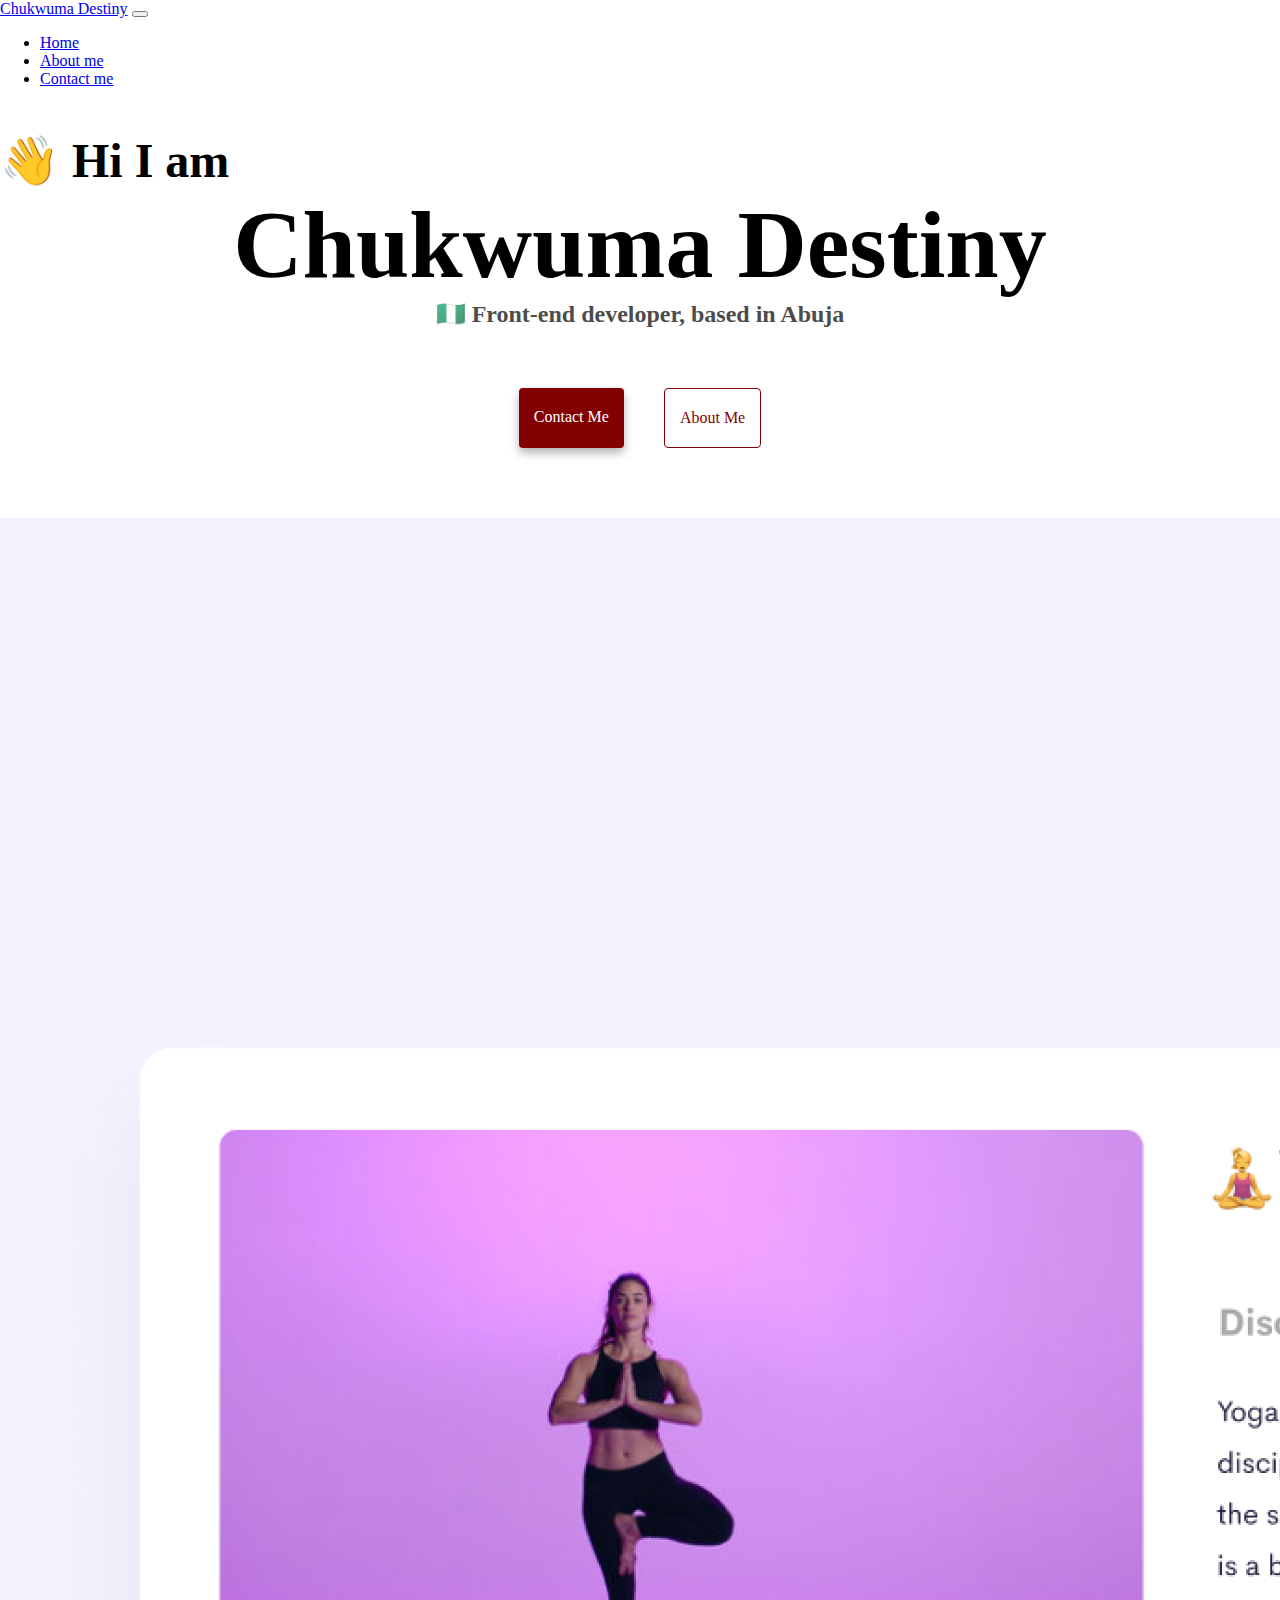
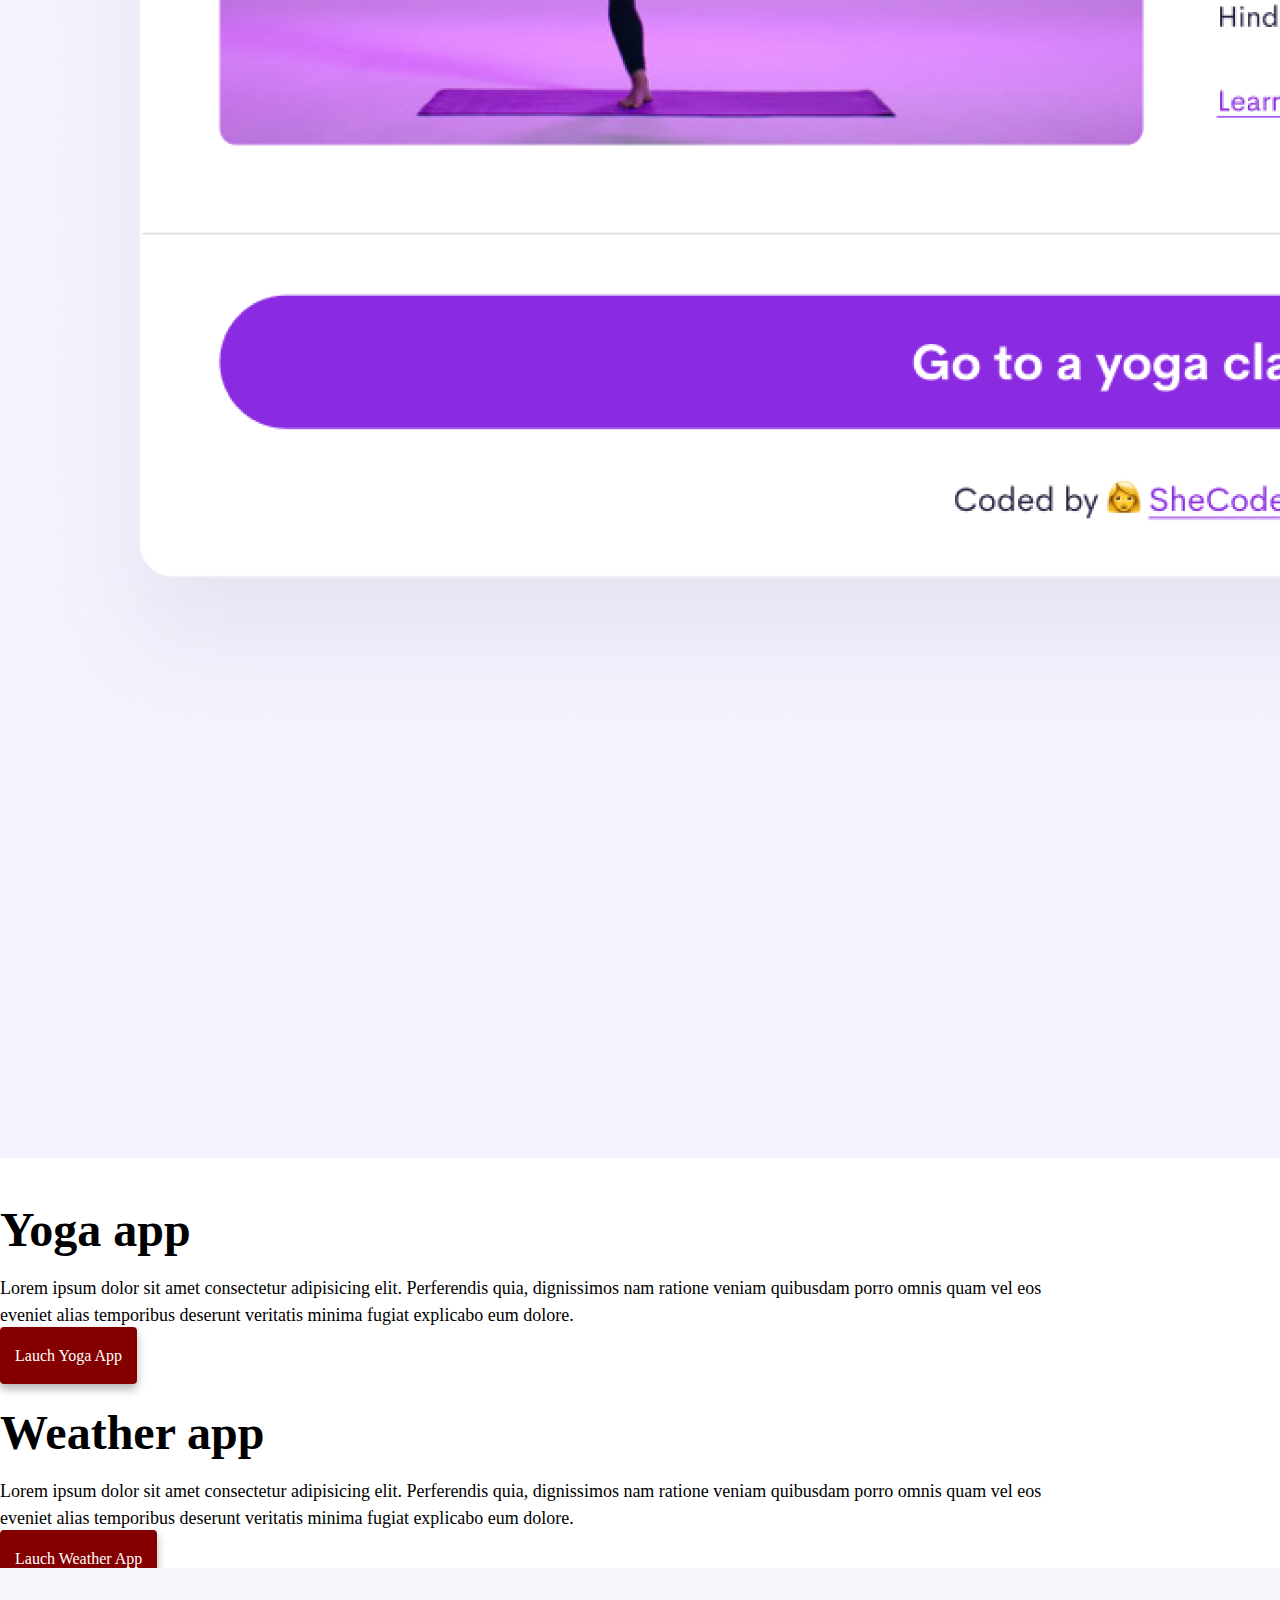
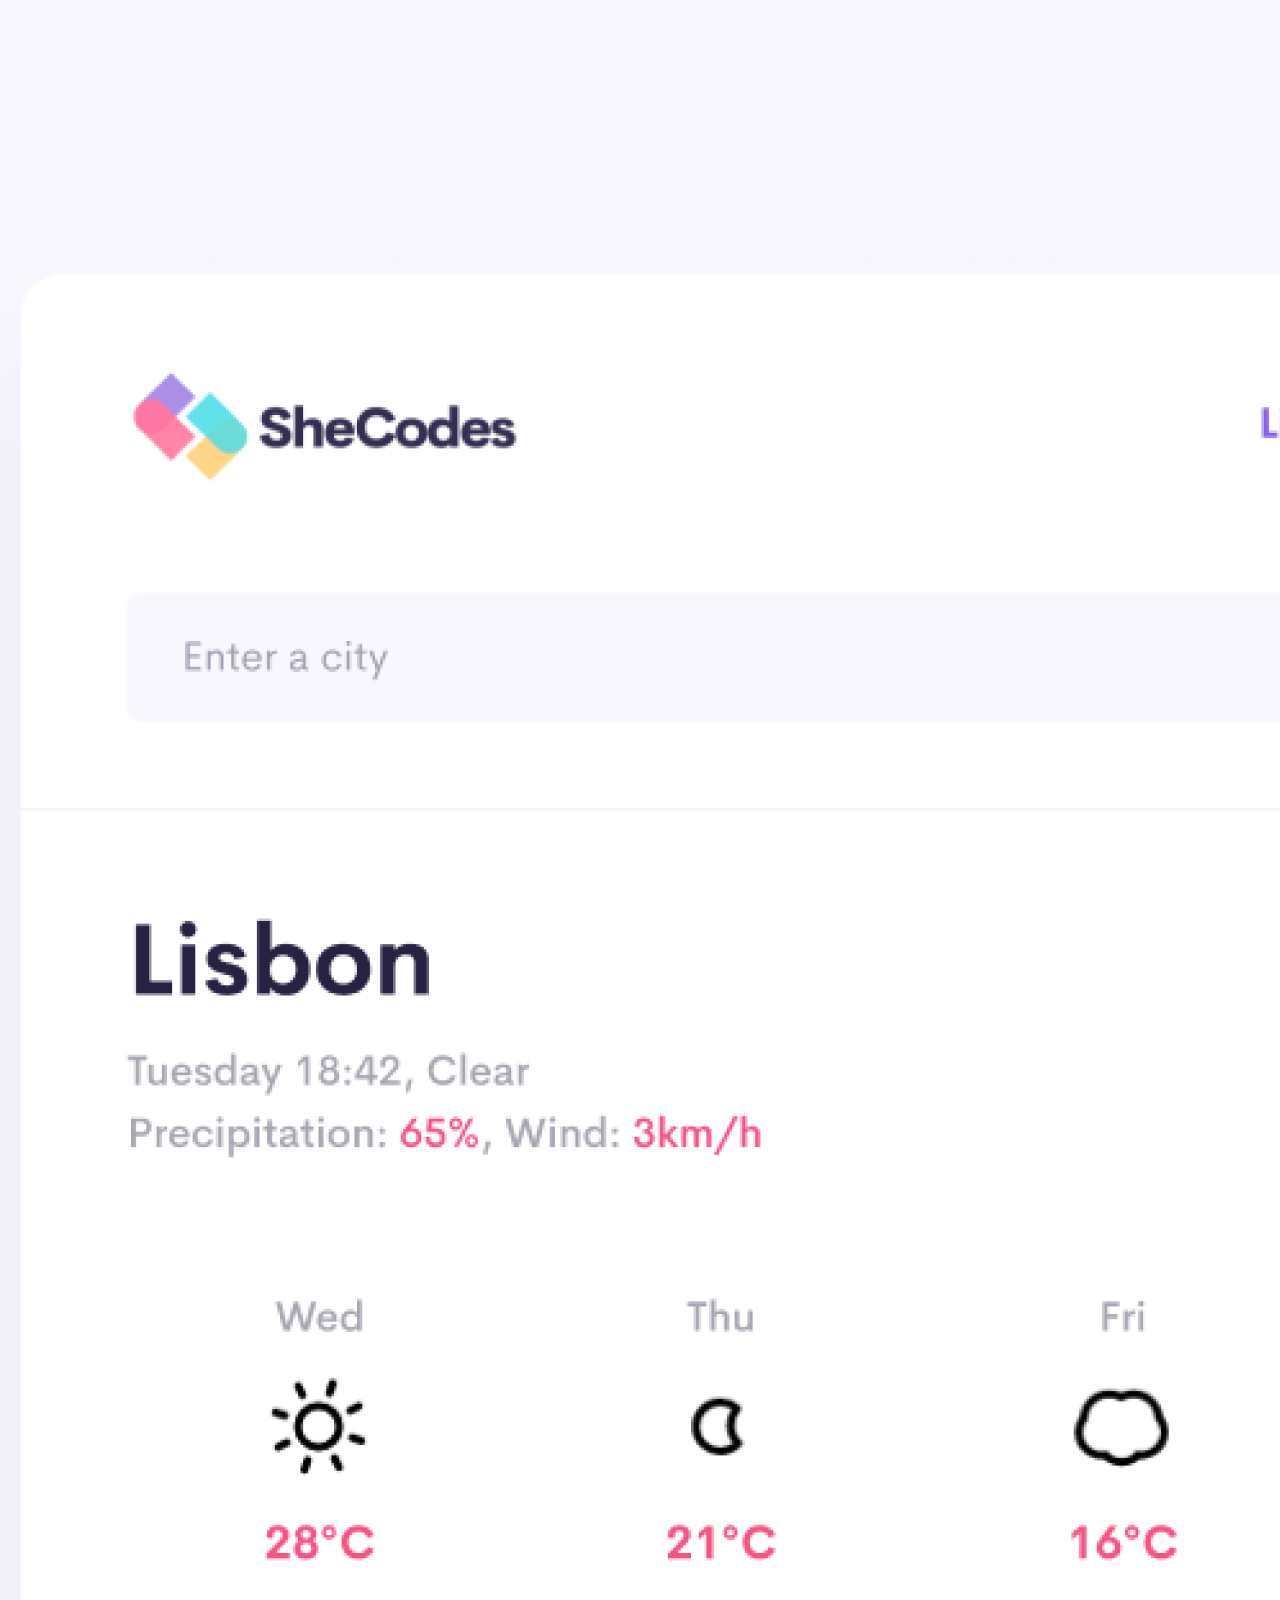
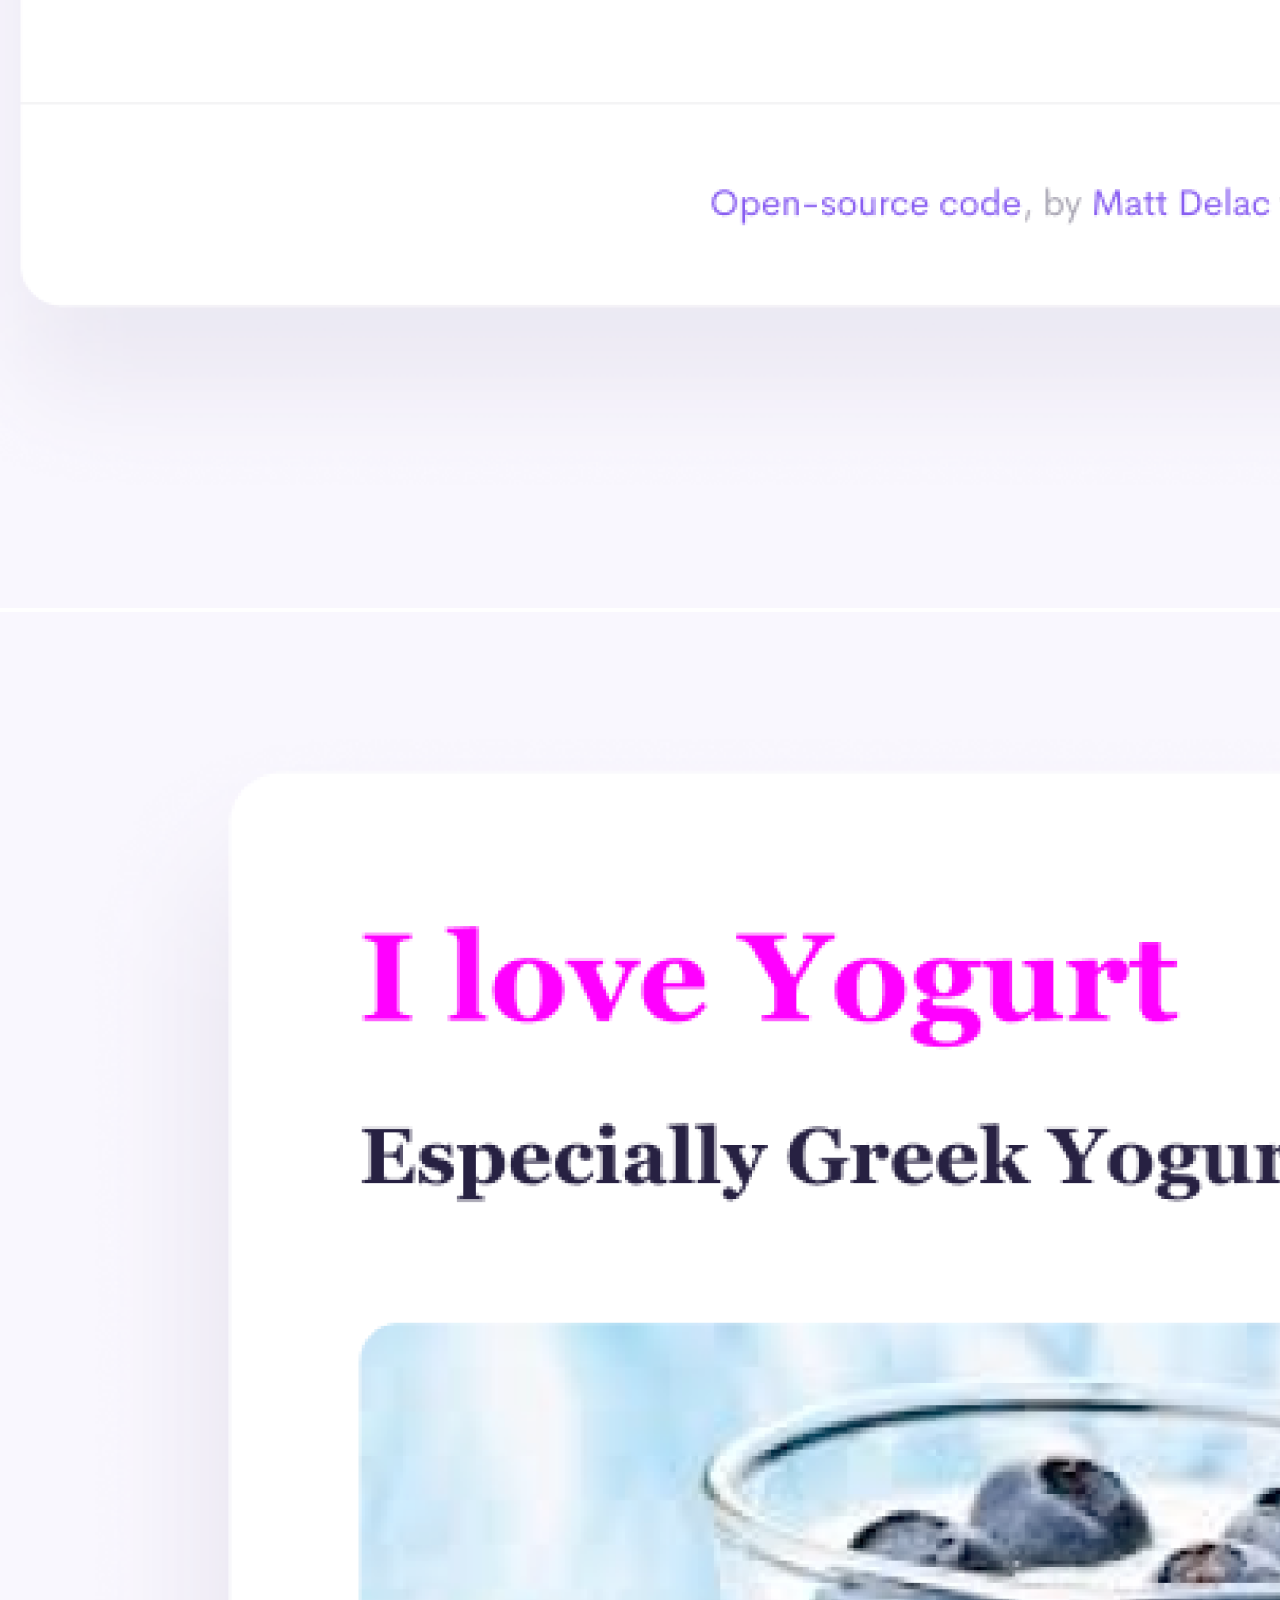
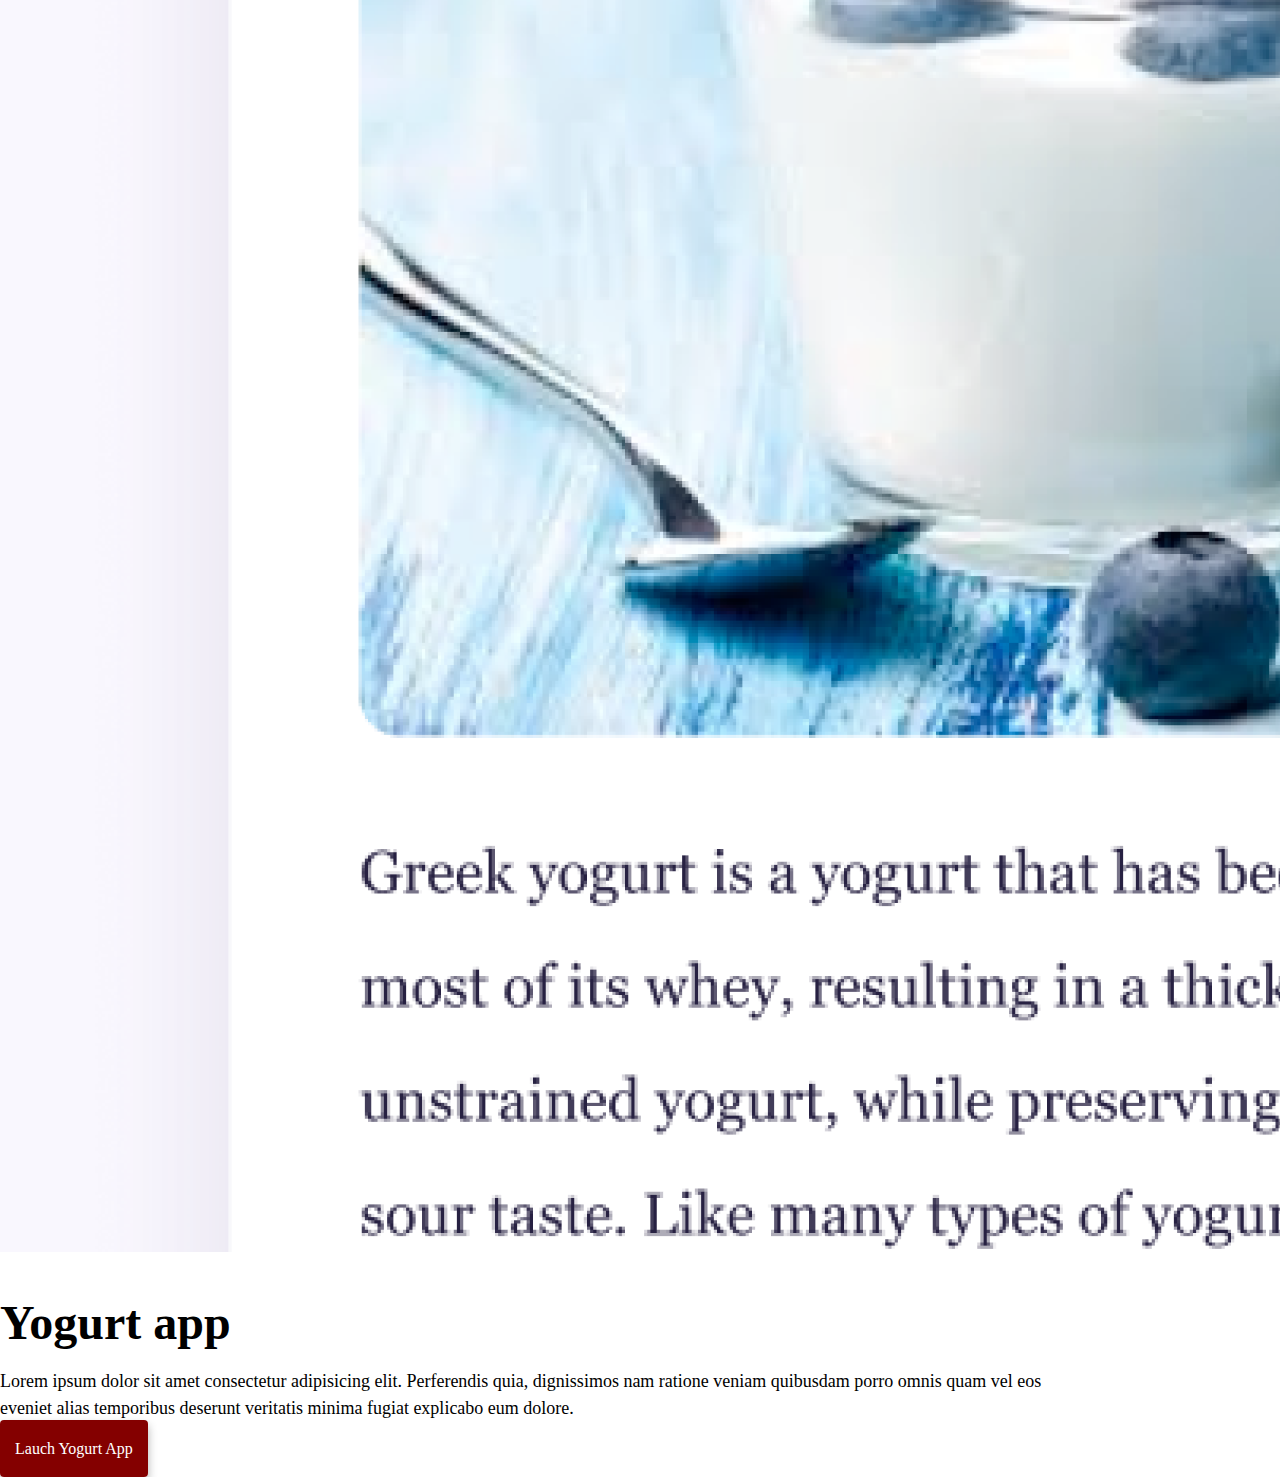
<file: index.html>
<!DOCTYPE html>
<html lang="en">
  <head>
    <meta charset="UTF-8" />
    <meta http-equiv="X-UA-Compatible" content="IE=edge" />
    <meta name="viewport" content="width=device-width, initial-scale=1.0" />
    <title>Front-end developer - Chukwuma Destiny</title>
    <meta name="description" content="Chukwuma Destiny is an aspiring front-end developer based in Abuja. She wishes to her clients web design vision to life, check out here projects and contact her for more inquires">
    <link rel="stylesheet" href="https://cdn.jsdelivr.net/npm/bootstrap@4.6.2/dist/css/bootstrap.min.css" integrity="sha384-xOolHFLEh07PJGoPkLv1IbcEPTNtaed2xpHsD9ESMhqIYd0nLMwNLD69Npy4HI+N" crossorigin="anonymous">
    <script src="https://cdn.jsdelivr.net/npm/bootstrap@5.3.2/dist/js/bootstrap.bundle.min.js" integrity="sha384-C6RzsynM9kWDrMNeT87bh95OGNyZPhcTNXj1NW7RuBCsyN/o0jlpcV8Qyq46cDfL" crossorigin="anonymous"></script>
    <link rel="stylesheet" href="/css/app.css" />
  </head>
  <body>
    <nav class="navbar navbar-expand-lg navbar-light bg-light">
      <div class="container-fluid">
        <a class="navbar-brand" href="/">Chukwuma Destiny</a>
        <button
          class="navbar-toggler"
          type="button"
          data-bs-toggle="collapse"
          data-bs-target="#navbarNav"
          aria-controls="navbarNav"
          aria-expanded="false"
          aria-label="Toggle navigation"
        >
          <span class="navbar-toggler-icon"></span>
        </button>
        <div class="collapse navbar-collapse" id="navbarNav">
          <ul class="navbar-nav">
            <li class="nav-item">
              <a class="nav-link active" aria-current="page" href="/"
                >Home</a
              >
            </li>
            <li class="nav-item">
              <a class="nav-link" href="/about.html">About me</a>
            </li>
            <li class="nav-item">
              <a class="nav-link" href="/about.html#contact">Contact me</a>
            </li>
          </ul>
        </div>
      </div>
    </nav>
    <div class="welcome">
    <h2 class="text-center">👋 Hi I am</h2>
    <h1>Chukwuma Destiny</h1>
    <h3>🇳🇬 Front-end developer, based in Abuja</h3>
    <div class="navigation-links">
      <a href="/about.html#contact" title="Contact Chukwuma Destiny" class="contact-link">Contact me</a>
      <a href="/about.html" title="About Chukwuma Destiny" class="about-link">About me</a>
    </div>
      <div class="container home-container">
        <div class="row">
          <div class="col-md-6">
            <img src="/images/yoga.png" alt="Yoga project" class="img-fluid rounded d-none d-md-block">
          </div>
          <div class="col-md-6">
            <h2 class="mb-3">
              Yoga app
            </h2>
            <p>
              Lorem ipsum dolor sit amet consectetur adipisicing elit. Perferendis quia, dignissimos nam ratione veniam quibusdam porro omnis quam vel eos eveniet alias temporibus deserunt veritatis minima fugiat explicabo eum dolore.
            </p>
             <div class="mt-5"><a href="#" title="Yoga project" class="primary-link">Lauch Yoga app</a></div>
          </div>
        </div>
        <div class="row mt-5">
          <div class="col-md-6">
            <h2 class="mb-3">
              Weather app
            </h2>
            <p>
              Lorem ipsum dolor sit amet consectetur adipisicing elit. Perferendis quia, dignissimos nam ratione veniam quibusdam porro omnis quam vel eos eveniet alias temporibus deserunt veritatis minima fugiat explicabo eum dolore.
            </p>
             <div class="mt-5"><a href="#" title="Weather project" class="primary-link">Lauch Weather app</a></div>
          </div>
          <div class="col-md-6 mt-2">
            <img src="/images/weather.png" alt="Weather project" class="img-fluid rounded  d-none d-md-block">
          </div>
        </div>
        <div class="row mt-5">
          <div class="col-md-6">
            <img src="/images/yogurt.png" alt="Yogurt project" class="img-fluid rounded d-none d-md-block">
          </div>
          <div class="col-md-6">
            <h2 class="mb-3">
              Yogurt app
            </h2>
            <p>
              Lorem ipsum dolor sit amet consectetur adipisicing elit. Perferendis quia, dignissimos nam ratione veniam quibusdam porro omnis quam vel eos eveniet alias temporibus deserunt veritatis minima fugiat explicabo eum dolore.
            </p>
             <div class="mt-5 mb-5"><a href="#" title="Yogurt project" class="primary-link">Lauch Yogurt app</a></div>
          </div>
        </div>
        </div>
        </div>
      </div>
  </body>
</html>
</file>
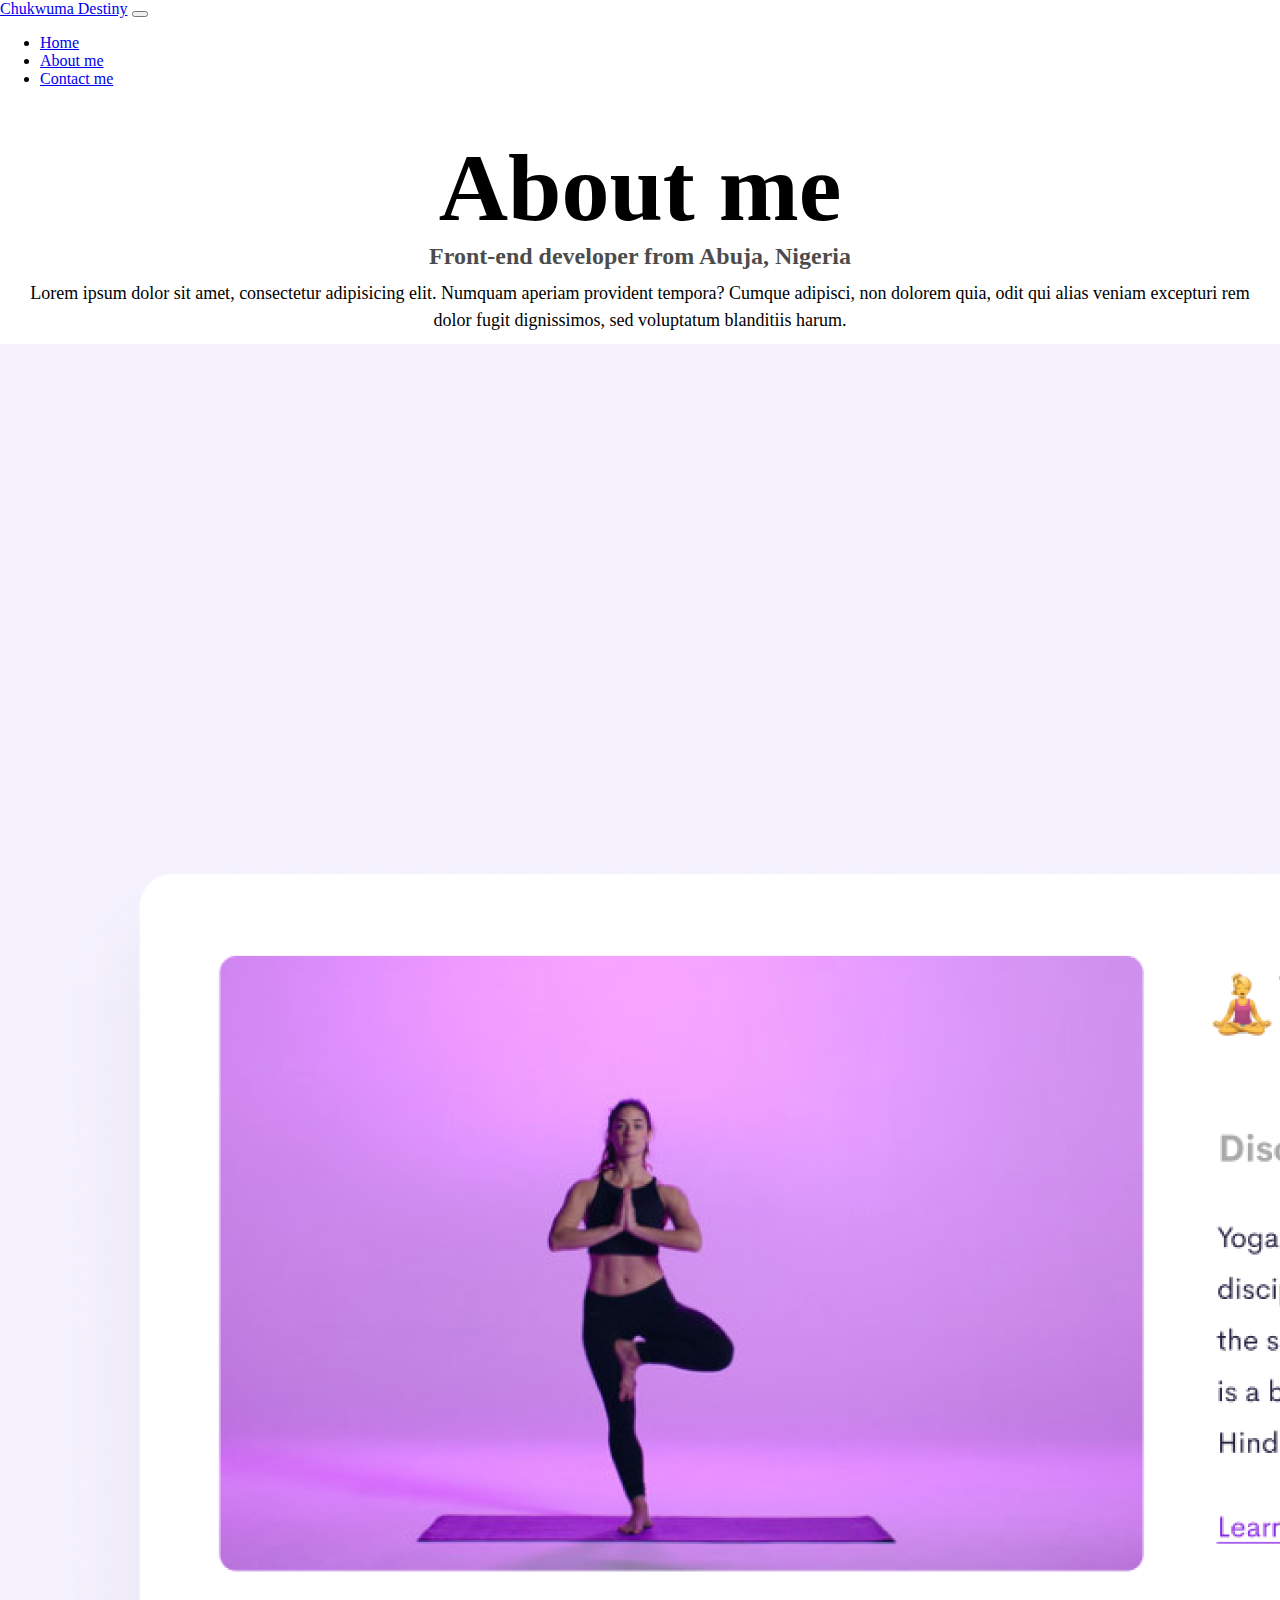
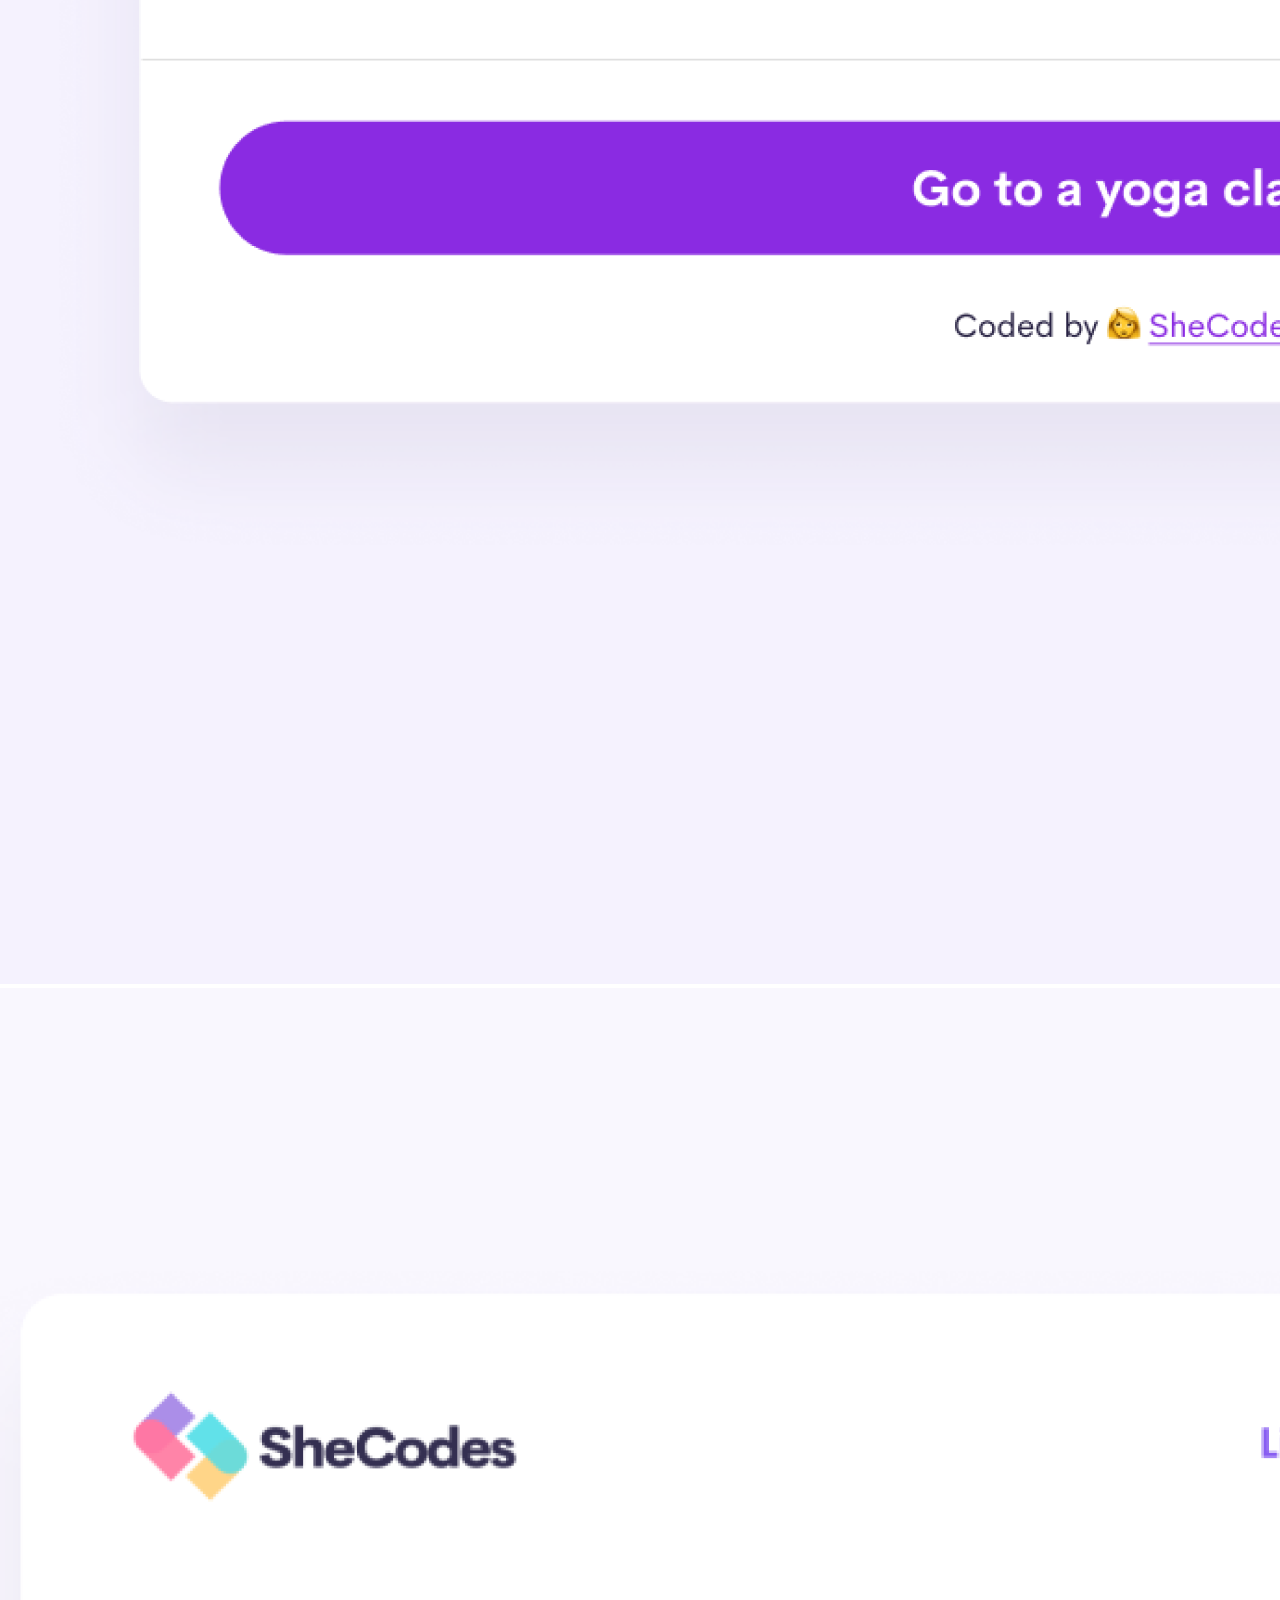
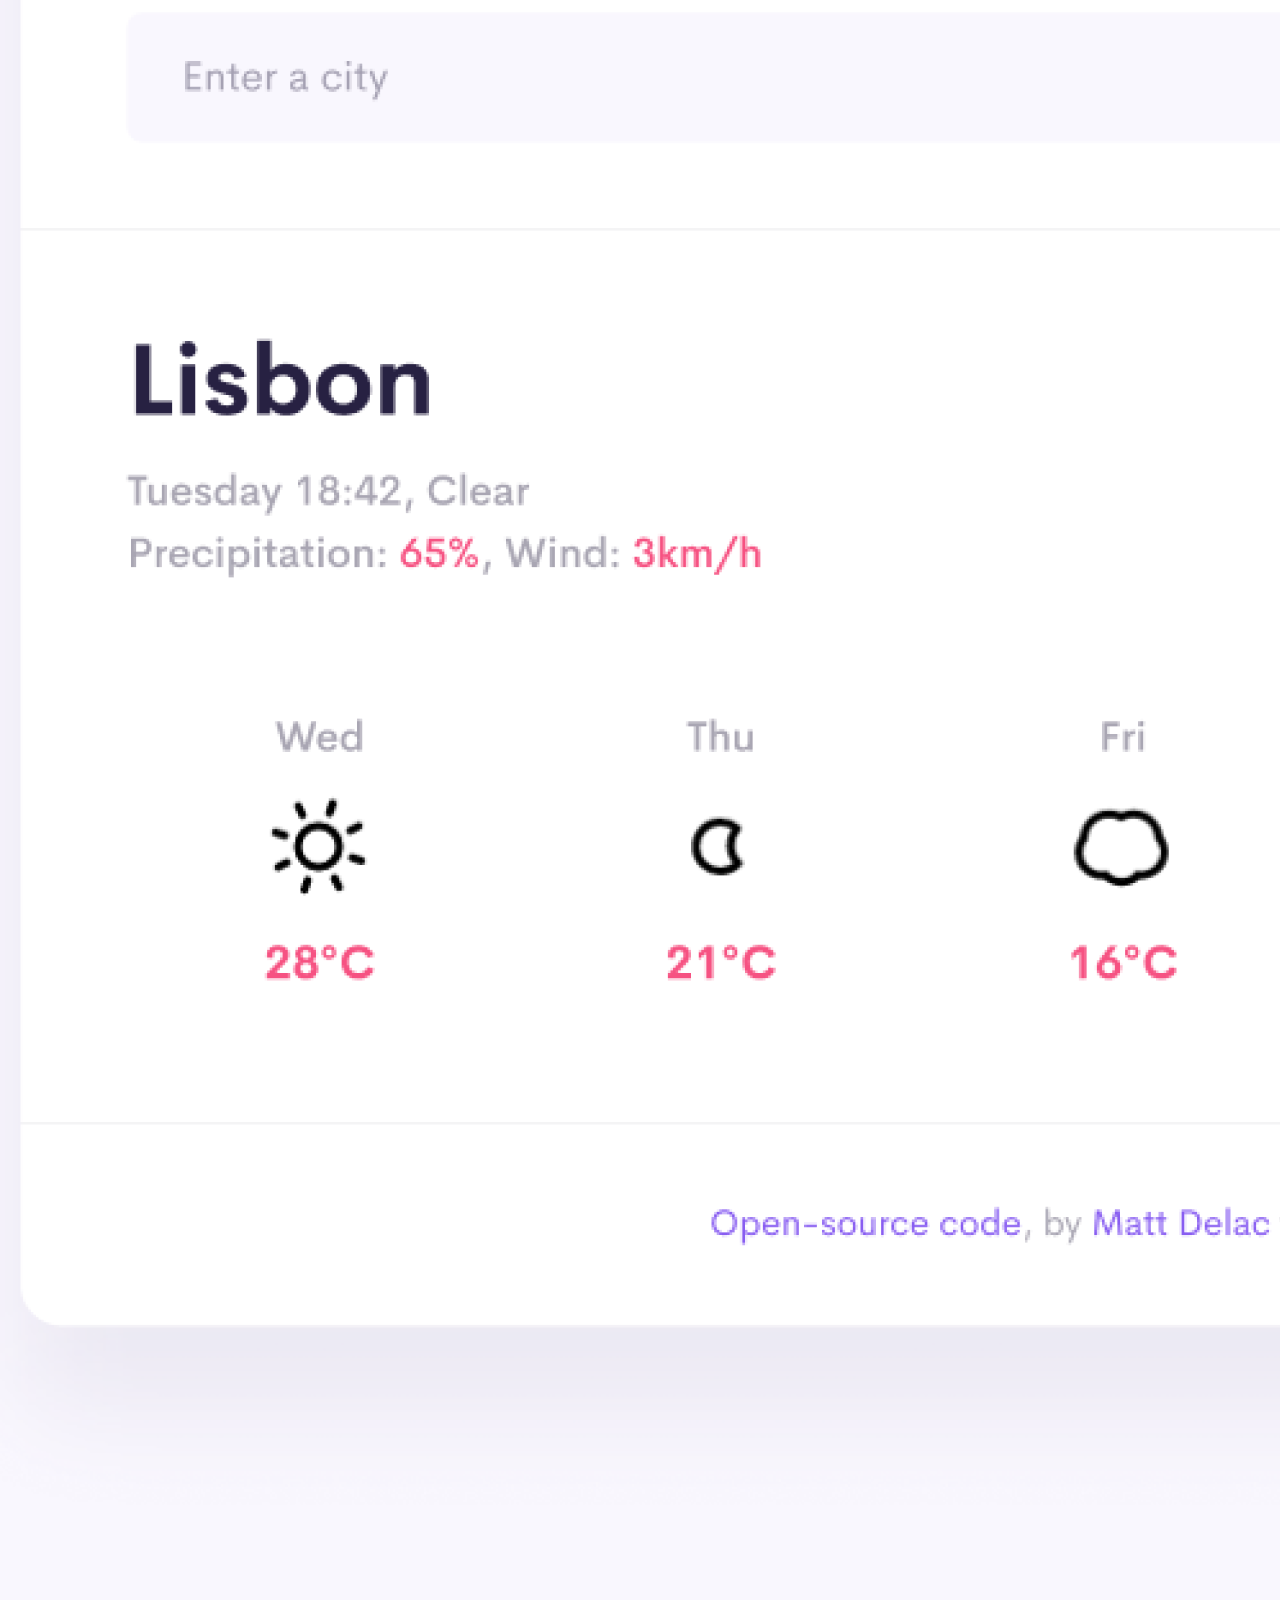
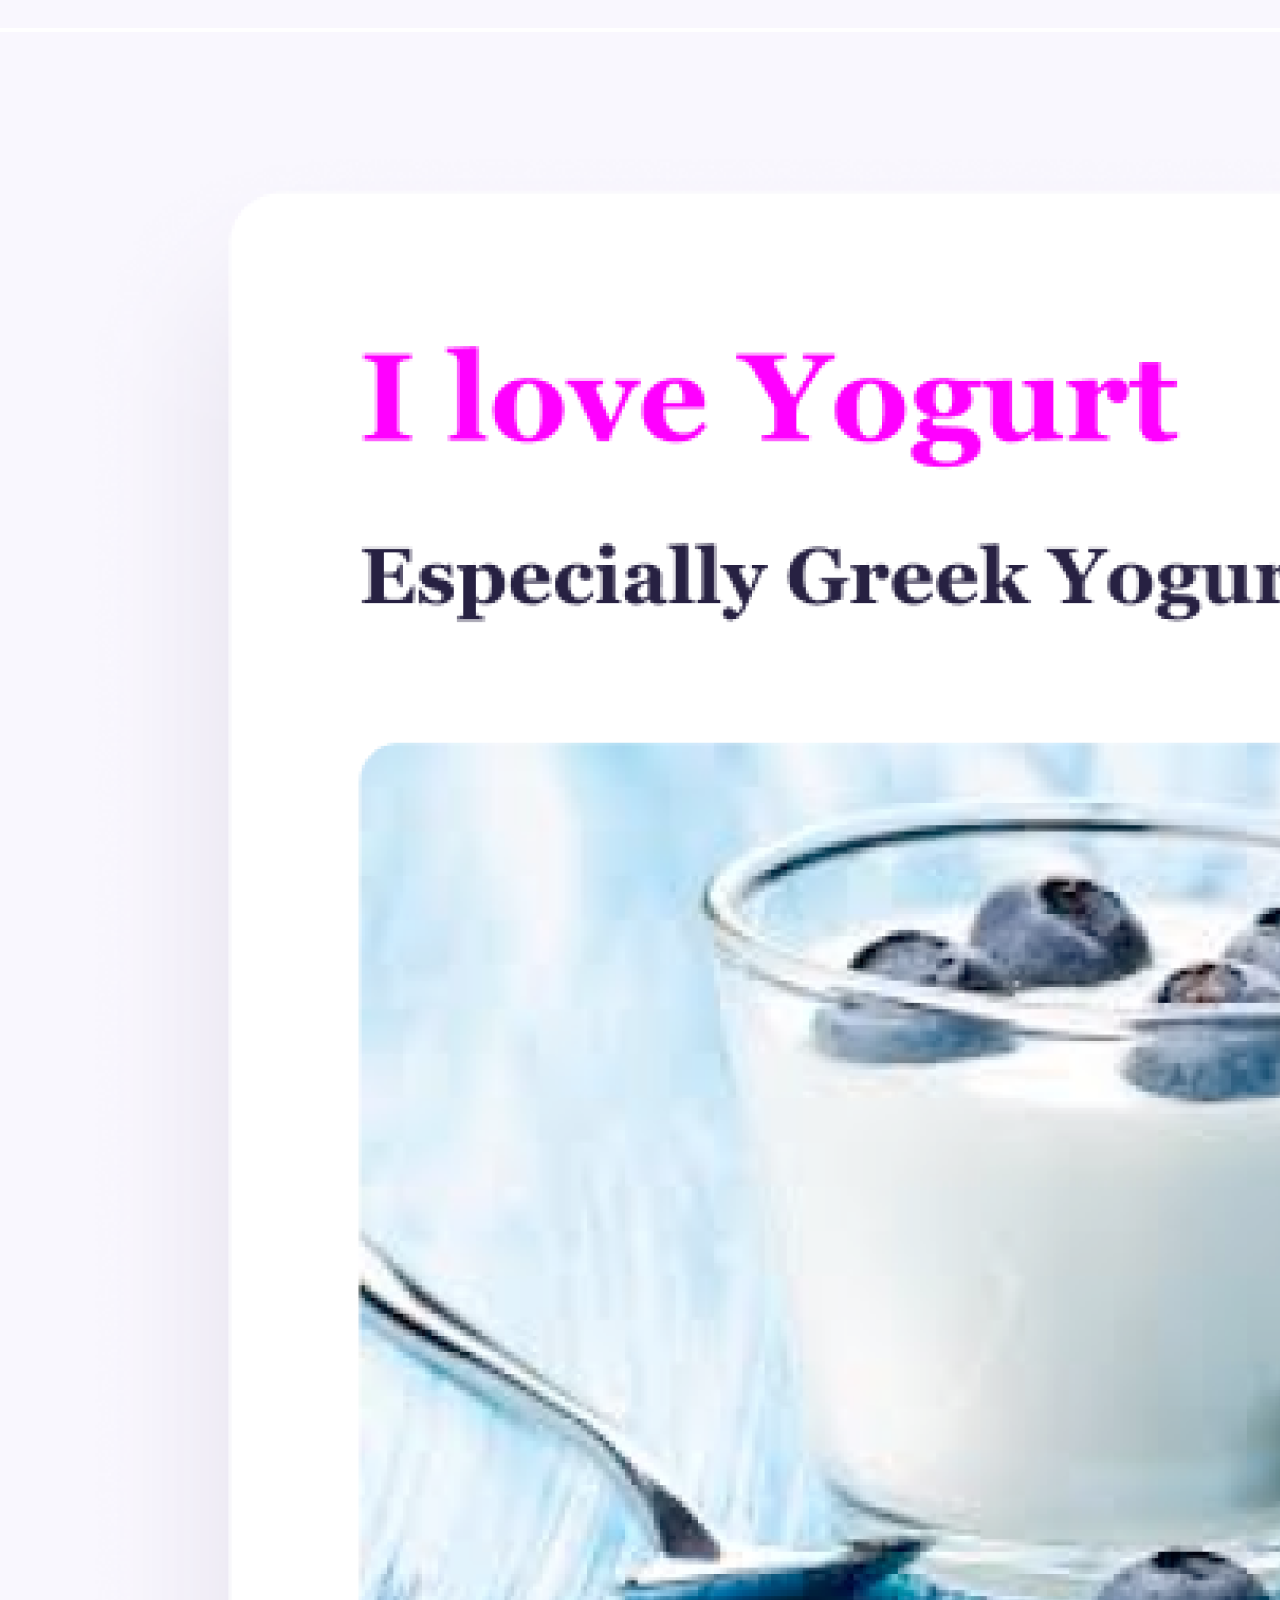
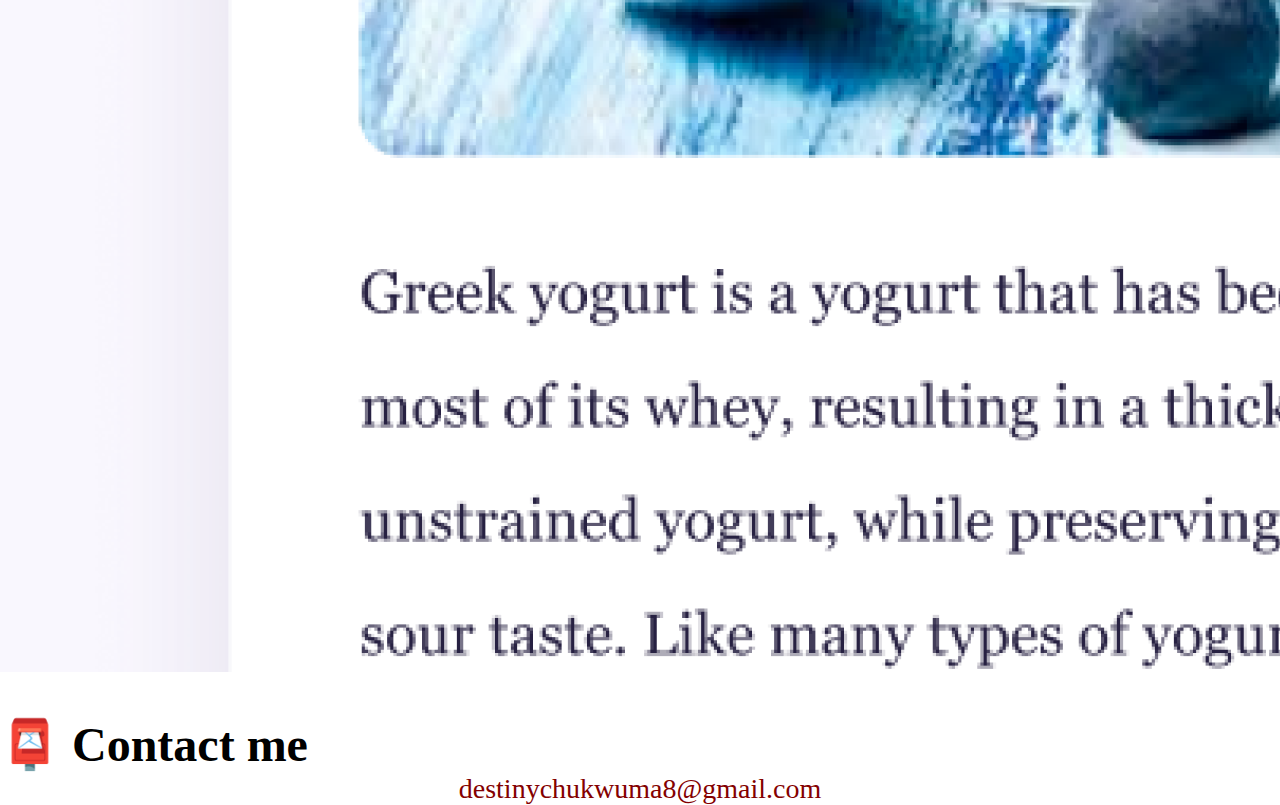
<file: about.html>
<!DOCTYPE html>
<html lang="en">
  <head>
    <meta charset="UTF-8" />
    <meta http-equiv="X-UA-Compatible" content="IE=edge" />
    <meta name="viewport" content="width=device-width, initial-scale=1.0" />
    <link
      href="https://cdn.jsdelivr.net/npm/bootstrap@5.0.0-beta2/dist/css/bootstrap.min.css"
      rel="stylesheet"
      integrity="sha384-BmbxuPwQa2lc/FVzBcNJ7UAyJxM6wuqIj61tLrc4wSX0szH/Ev+nYRRuWlolflfl"
      crossorigin="anonymous"
    />
    <script src="https://cdn.jsdelivr.net/npm/bootstrap@5.3.2/dist/js/bootstrap.bundle.min.js" integrity="sha384-C6RzsynM9kWDrMNeT87bh95OGNyZPhcTNXj1NW7RuBCsyN/o0jlpcV8Qyq46cDfL" crossorigin="anonymous"></script>

    <link rel="stylesheet" href="/css/app.css" />
    <title>About me - Chukwuma Destiny</title>
    <meta name="description" content="About Chukwuma Destiny, an aspiring front-end developer basedin Abuja">
  </head>
  <body>
    <nav class="navbar navbar-expand-lg navbar-light bg-light">
      <div class="container-fluid">
        <a class="navbar-brand" href="/">Chukwuma Destiny</a>
        <button
          class="navbar-toggler"
          type="button"
          data-bs-toggle="collapse"
          data-bs-target="#navbarNav"
          aria-controls="navbarNav"
          aria-expanded="false"
          aria-label="Toggle navigation"
        >
          <span class="navbar-toggler-icon"></span>
        </button>
        <div class="collapse navbar-collapse" id="navbarNav">
          <ul class="navbar-nav">
            <li class="nav-item">
              <a class="nav-link active" aria-current="page" href="/"
                >Home</a
              >
            </li>
            <li class="nav-item">
              <a class="nav-link" href="/about.html">About me</a>
            </li>
            <li class="nav-item">
              <a class="nav-link" href="/about.html#contact">Contact me</a>
            </li>
          </ul>
        </div>
      </div>
    </nav>
    <div class="welcome"></div>
    <h1>About me</h1>
    <h3>Front-end developer from Abuja, Nigeria</h3>
    <p class="about-paragraph pt-3 pb-3">
      Lorem ipsum dolor sit amet, consectetur adipisicing elit. Numquam aperiam
      provident tempora? Cumque adipisci, non dolorem quia, odit qui alias
      veniam excepturi rem dolor fugit dignissimos, sed voluptatum blanditiis
      harum.
    </p>
    <div class="container">
      <div class="row">
        <div class="col-sm-4"><img src="/images/yoga.png" alt="Yoga project" class="img-fluid p-2 shadow rounded"></div>
        <div class="col-sm-4"><img src="/images/weather.png"alt="Weather project" class="img-fluid p-2 shadow rounded"></div>
        <div class="col-sm-4"><img src="/images/yogurt.png" alt="Yogurt project" class="img-fluid p-2 shadow rounded"></div>
      </div>
    </div>
    <div id="contact" class="mt-5">
      <h2 class="text-center">📮 Contact me</h2>
      <a href="mailto: destinychukwuma8@gmail.com" title="Contact Chukwuma Destiny" class="email-link"> destinychukwuma8@gmail.com </a>
    </div>
  </div>
  </body>
</html>
</file>
<file: css/app.css>
:root {
    --primary-color: #840000;
    --secondary-color: #f5f2fe;
    --box-shadow: 0 5px 10px rgba(0, 0, 0, 0.3);
}

body {
    margin: 0;
    max-width: 100%;
}

.welcome {
    margin-top: 44px
}

.home-container {
    margin-top: 50px;
    max-width: 83%;
    width: 100%;
}

h1,
h3 {
    text-align: center;
    margin: 0;
}

h1 {
    font-size: 96px;
}

h2 {
    font-size: 48px;
    margin-bottom: 0;
}

h3 {
    font-size: 24px;
    opacity: 0.7;
}

p {
    font-size: 18px;
    line-height: 1.5;
}

.navigation-links {
    display: flex;
    margin-top: 40px;
    justify-content: center;
}

.navigation-links a {
    margin: 20px;
    border-radius: 4px;
    padding: 20px 15px;
    text-decoration: none;
    text-transform: capitalize;
}

.contact-link {
    background: var(--primary-color);
    box-shadow: var(--box-shadow);
    color: white;
}

.about-link {
    color: var(--primary-color);
    border: 1px solid var(--primary-color);
}

.about-paragraph {
    margin: 10px;
    text-align: center;
}

.email-link {
    display: flex;
    justify-content: center;
    color: var(--primary-color);
    font-size: 28px;
    text-decoration: none;
}

.email-link:hover {
    text-decoration: underline;
    color: var(--primary-color)
}

.width {
    max-width: 100%
}

.primary-link {
    border-radius: 4px;
    padding: 20px 15px;
    text-decoration: none;
    text-transform: capitalize;
    background: var(--primary-color);
    box-shadow: var(--box-shadow);
    color: white;
}

.primary-link:hover {
    color: white
}

@media (max-width: 576px) {

        h2,p {
            text-align: center;
        }

        p {
            font-size: 15px;
        }

    .primary-link {
            display: block;
            text-align: center;
            margin: 0 15px;
            font-size: 15px;
            
        }

        h1 {
            font-size: 40px;
            line-height: 1.5;
        }

        h2 {
            font-size: 20px
        }

        h3 {
            font-size: 20px;
            opacity: 0.7;
            margin:  5px 20px;
        }

        .navigation-links a {
            font-size: 15px;
            padding: 10px;
        }


        .email-link {
            font-size: 15px;
            margin-bottom: 20px;
        }

}
</file>
